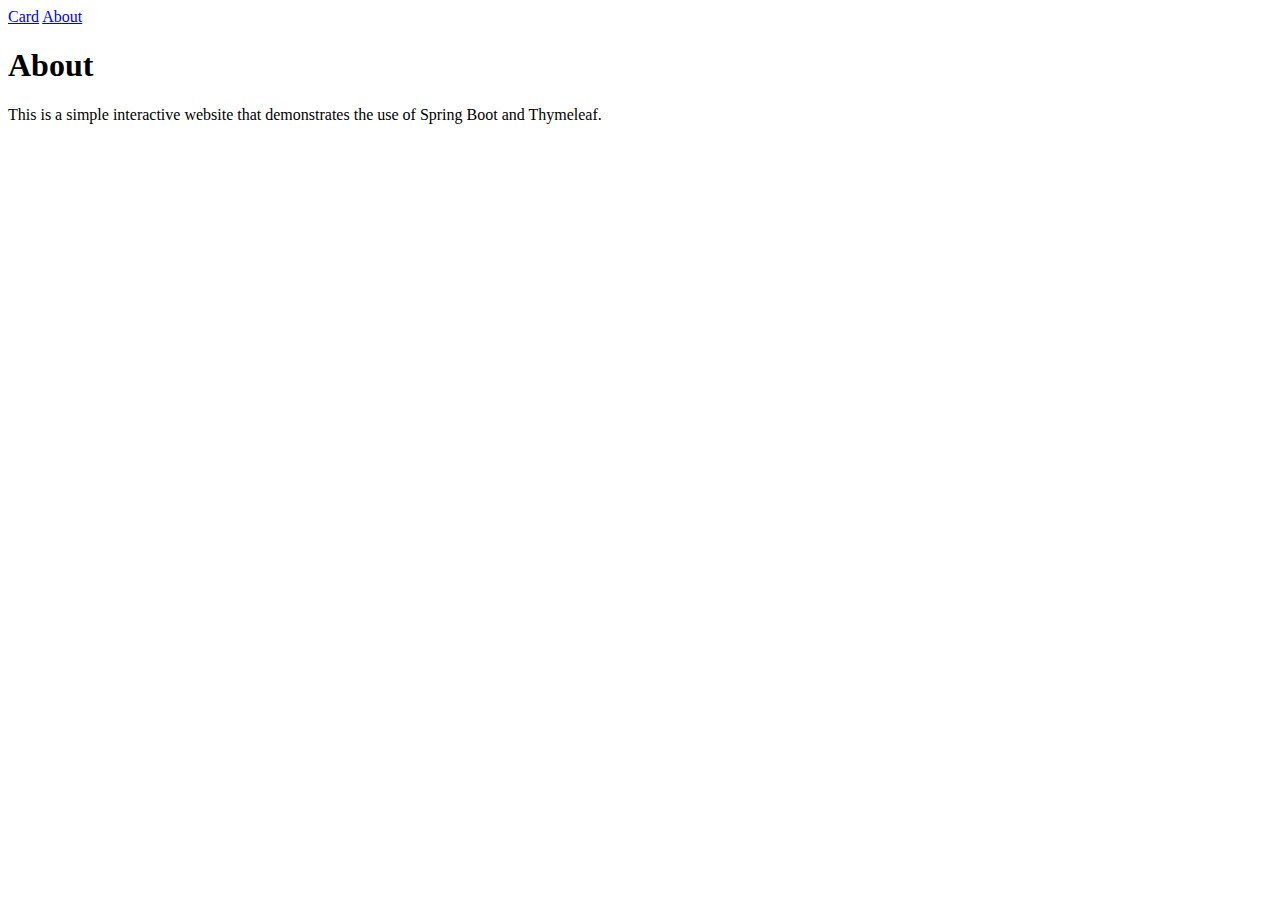
<file: src/main/resources/static/About.html>
<!DOCTYPE html>
<html lang="en">
<head>
    <meta charset="UTF-8">
    <title>Title</title>
</head>
<body>
    <header>
        <nav>
            <a href="index.html">Card</a>
            <a href="About.html">About</a>
        </nav>
    </header>
    <main>
        <h1>About</h1>
        <p>This is a simple interactive website that demonstrates the use of Spring Boot and Thymeleaf.</p>
    </main>

</body>
</html>
</file>
